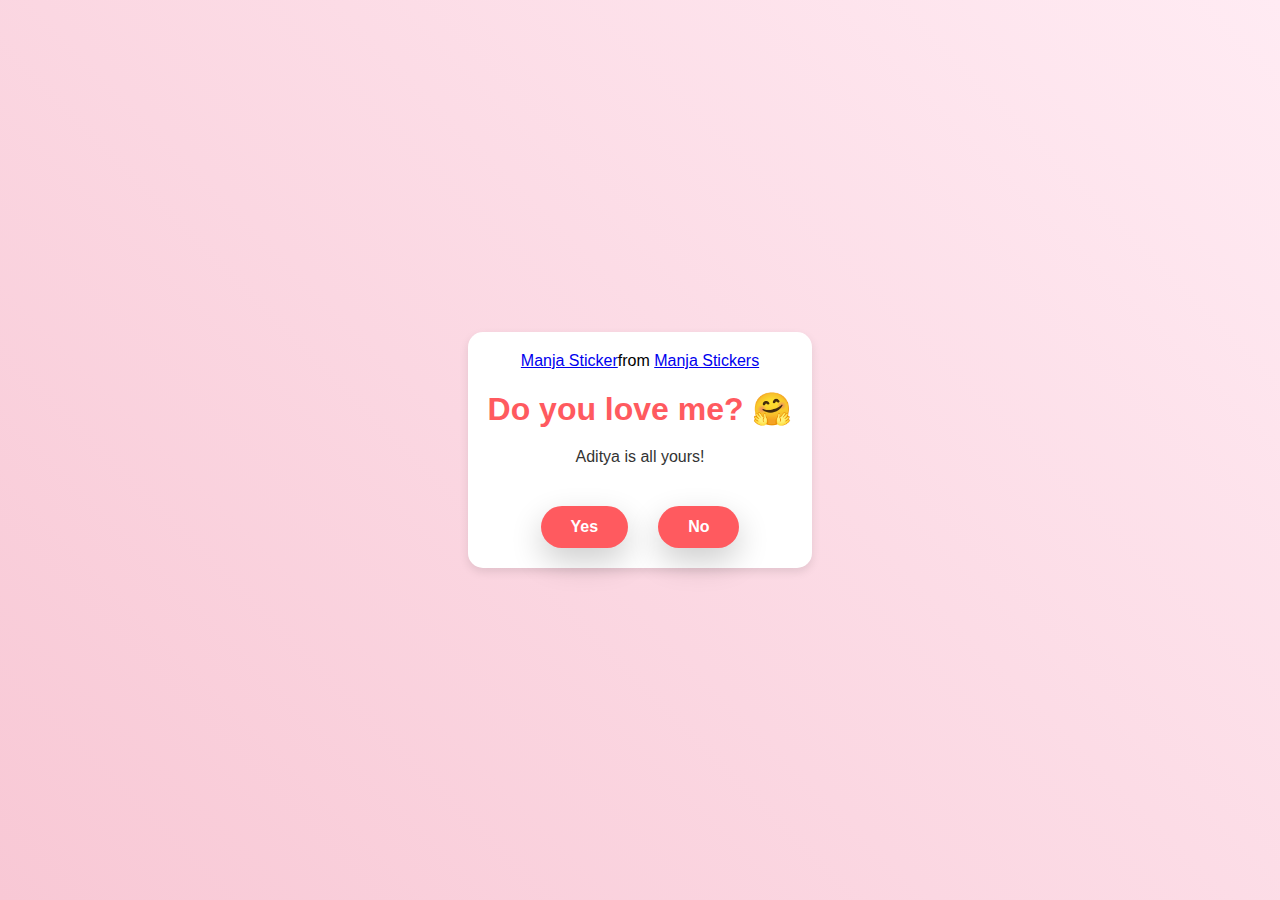
<file: index.html>
<!DOCTYPE html>
<html lang="en">

<head>
  <meta charset="UTF-8" />
  <meta name="viewport" content="width=device-width, initial-scale=1.0" />
  <title>Proposed Her</title>

  <link rel="stylesheet" href="style.css">
</head>

<body>
  <div class="container">
    <div class="tenor-gif-embed" data-postid="22885016" data-share-method="host" data-aspect-ratio="1.04918"
      data-width="100%">
      <a href="https://tenor.com/view/manja-gif-22885016">Manja Sticker</a>from
      <a href="https://tenor.com/search/manja-stickers">Manja Stickers</a>
    </div>
    
    <script type="text/javascript" async src="https://tenor.com/embed.js"></script>
    <h1>Do you love me? 🤗</h1>
    <p>Aditya is all yours!</p>

    <div class="btn">
      <a href="yes.html">Yes</a>
      <a href="no1.html">No</a>
    </div>
  </div>
 
</body>

</html>
</file>
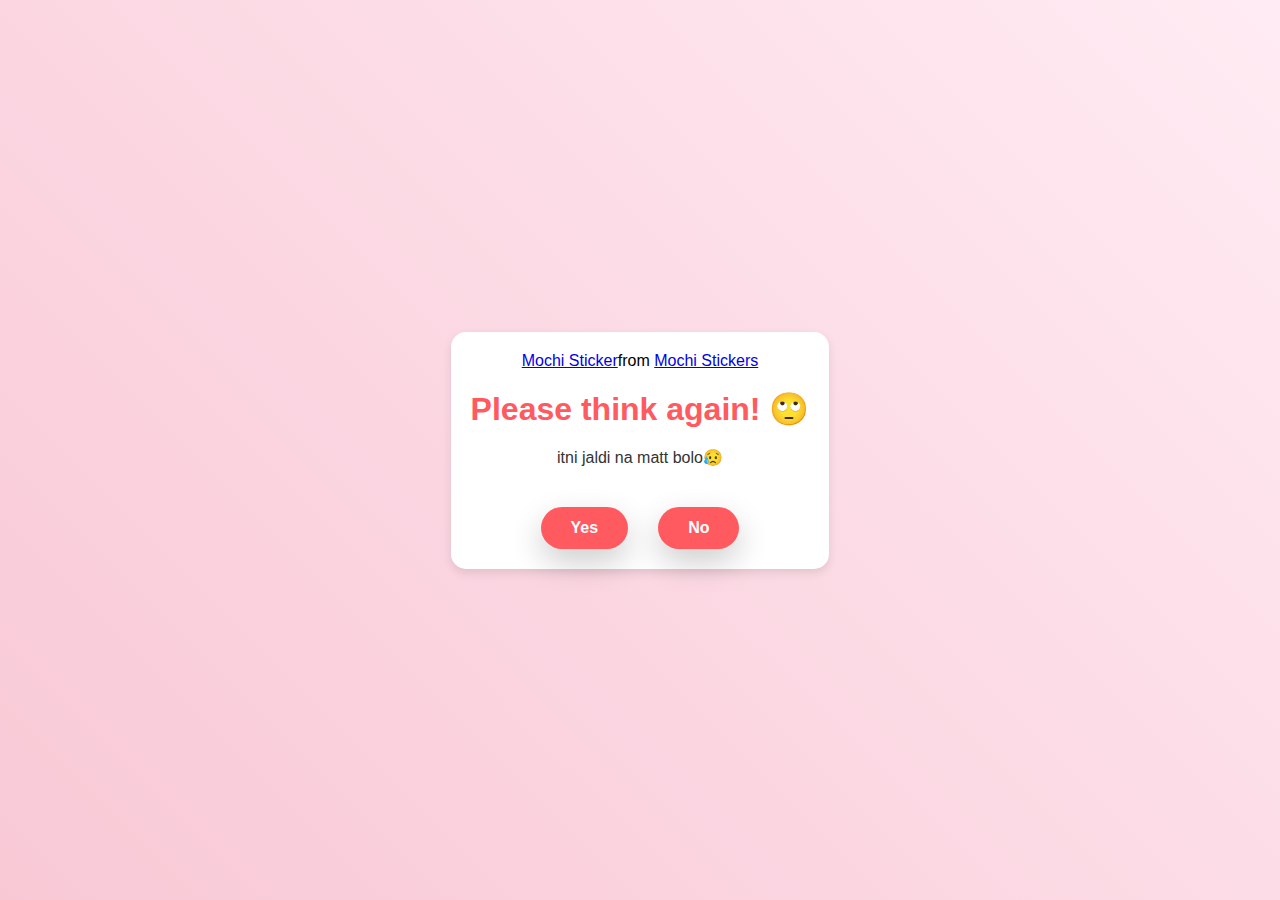
<file: no1.html>
<!DOCTYPE html>
<html lang="en">

<head>
  <meta charset="UTF-8" />
  <meta name="viewport" content="width=device-width, initial-scale=1.0" />
  <title>Ask Her Out</title>

  <link rel="stylesheet" href="./style.css" />
</head>

<body>
  <div class="container">
    <div class="tenor-gif-embed" data-postid="22050818" data-share-method="host" data-aspect-ratio="1"
      data-width="100%">
      <a href="https://tenor.com/view/mochi-gif-22050818">Mochi Sticker</a>from
      <a href="https://tenor.com/search/mochi-stickers">Mochi Stickers</a>
    </div>
    <script type="text/javascript" async src="https://tenor.com/embed.js"></script>
    <h1>Please think again! 🙄</h1>
    <p>itni jaldi na matt bolo😥</p>

    <div class="btn">
      <a href="yes.html">Yes</a>
      <a href="no2.html">No</a>
    </div>
  </div>
 
</body>

</html>
</file>
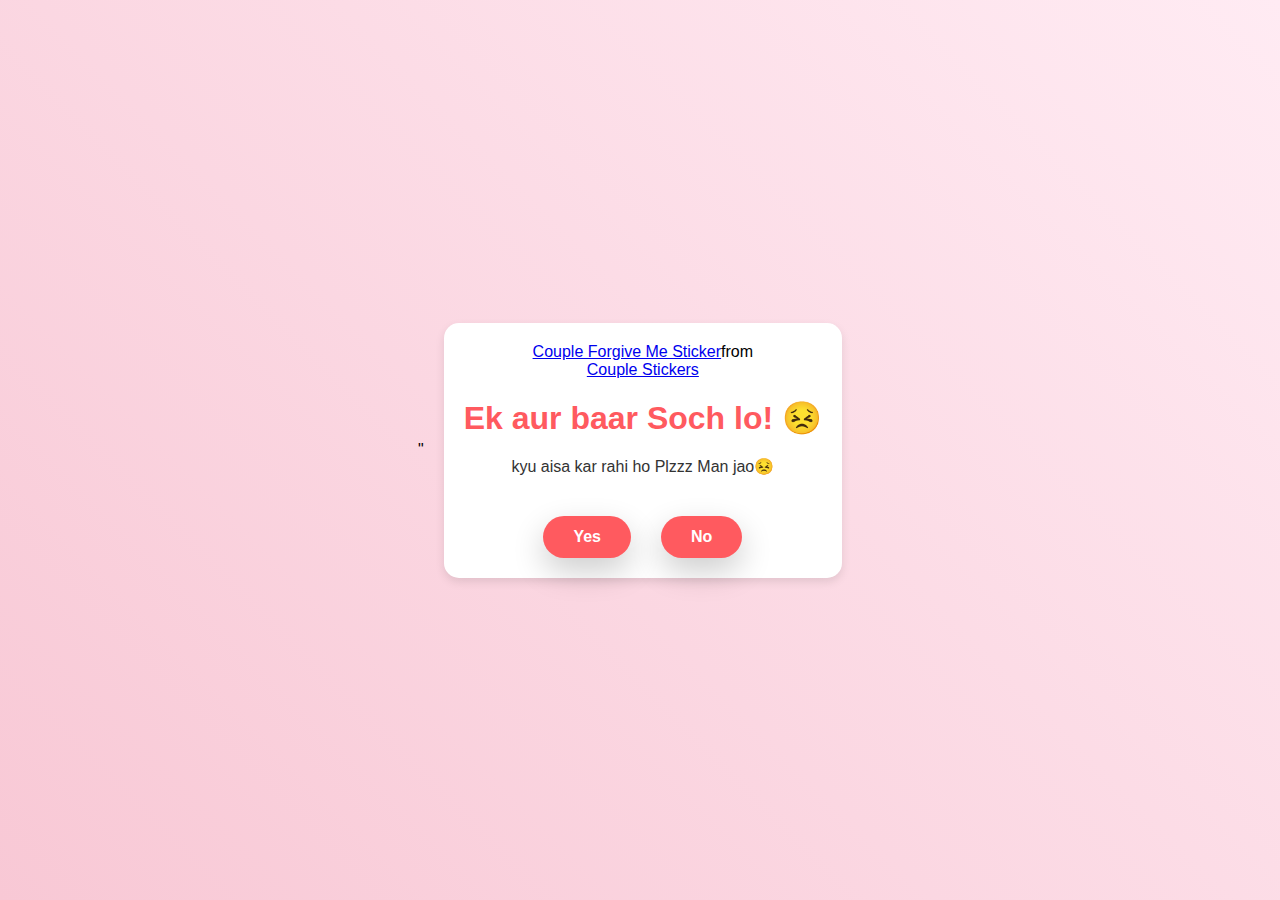
<file: no2.html>
"<!DOCTYPE html>
<html lang="en">

<head>
  <meta charset="UTF-8" />
  <meta name="viewport" content="width=device-width, initial-scale=1.0" />
  <title>Ask Her Out</title>

  <link rel="stylesheet" href="./style.css" />
</head>

<body>
  <div class="container">
    <div class="tenor-gif-embed" data-postid="15195810" data-share-method="host" data-aspect-ratio="1"
      data-width="100%">
      <a href="https://tenor.com/view/couple-forgive-me-asking-for-forgiveness-begging-crying-gif-15195810">Couple
        Forgive Me Sticker</a>from
      <a href="https://tenor.com/search/couple-stickers">Couple Stickers</a>
    </div>
    <script type="text/javascript" async src="https://tenor.com/embed.js"></script>

    <h1>Ek aur baar Soch lo! 😣</h1>
    <p>kyu aisa kar rahi ho Plzzz Man jao😣</p>

    <div class="btn">
      <a href="yes.html">Yes</a>
      <a href="no3.html">No</a>
    </div>
  </div>
  
</body>

</html>
</file>
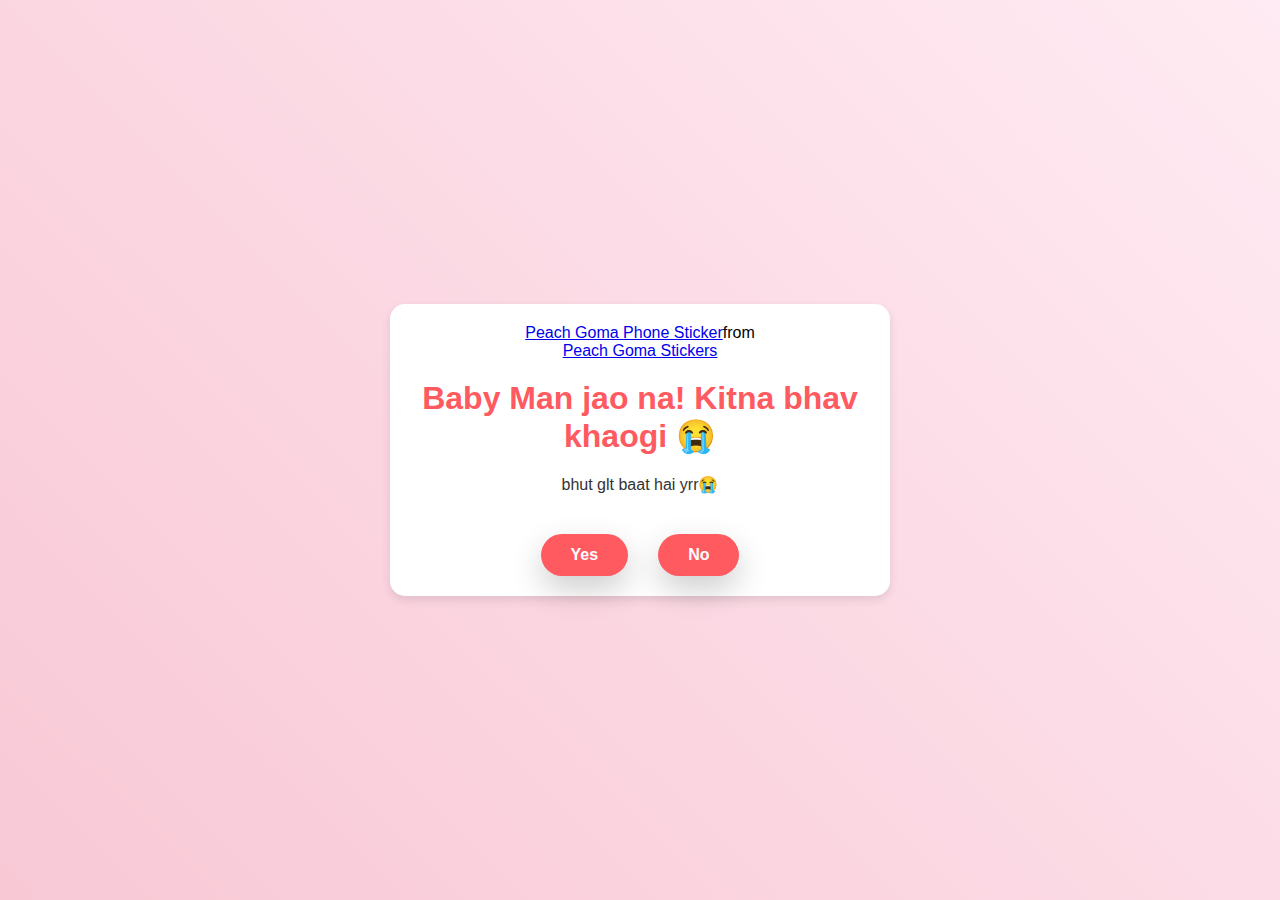
<file: no3.html>
<!DOCTYPE html>
<html lang="en">

<head>
  <meta charset="UTF-8" />
  <meta name="viewport" content="width=device-width, initial-scale=1.0" />
  <title>Ask Her Out</title>

  <link rel="stylesheet" href="./style.css" />
</head>

<body>
  <div class="container">
    <div class="tenor-gif-embed" data-postid="15974530976611222074" data-share-method="host" data-aspect-ratio="1.26923"
      data-width="100%">
      <a href="https://tenor.com/view/peach-goma-phone-gif-15974530976611222074">Peach Goma Phone Sticker</a>from
      <a href="https://tenor.com/search/peach+goma-stickers">Peach Goma Stickers</a>
    </div>
    <script type="text/javascript" async src="https://tenor.com/embed.js"></script>

    <h1>Baby Man jao na! Kitna bhav khaogi 😭</h1>
    <p>bhut glt baat hai yrr😭</p>

    <div class="btn">
      <a href="yes.html">Yes</a>
      <a href="#" id="move-random">No</a>
    </div>
  </div>

  <script src="./script.js"></script>
</body>

</html>
</file>
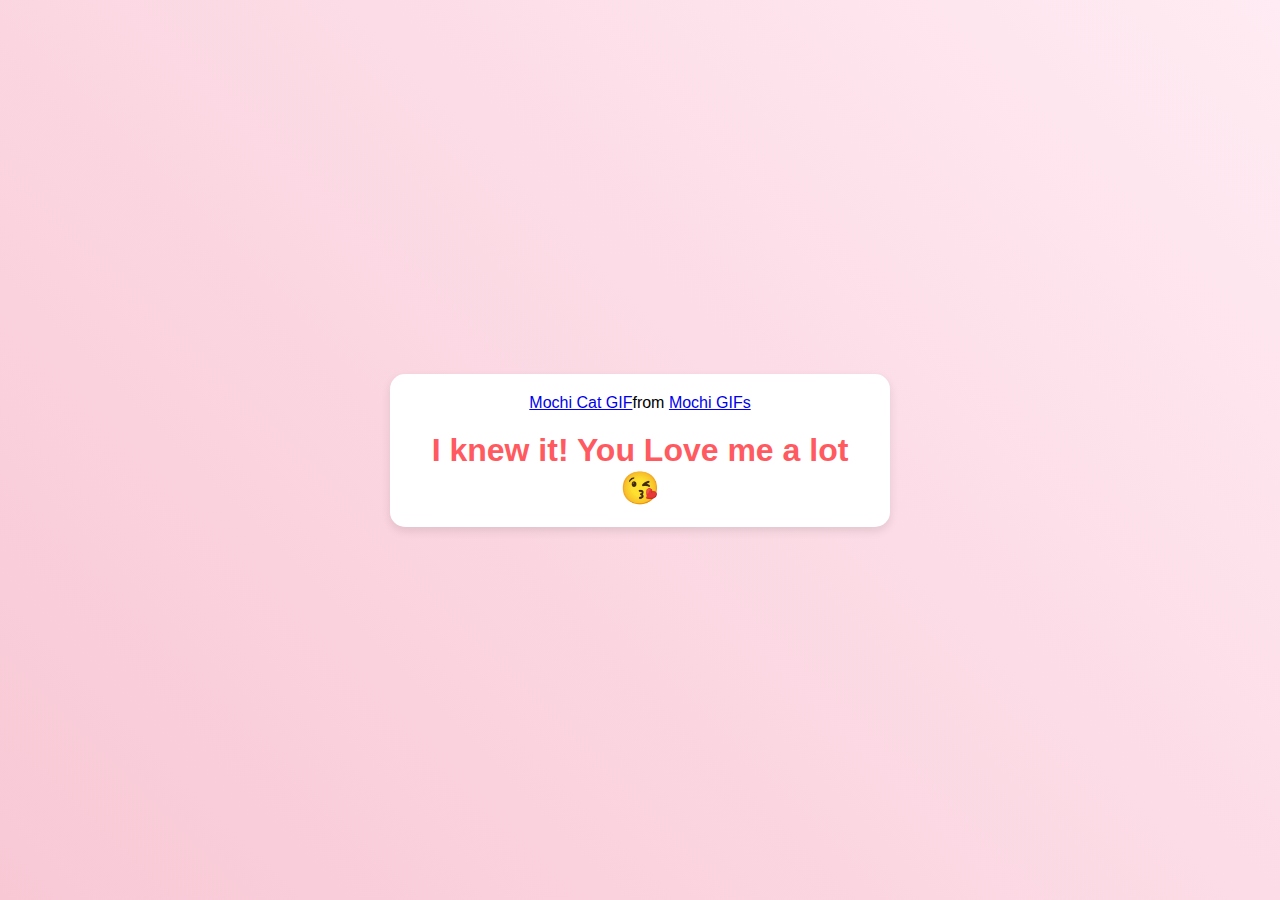
<file: yes.html>
<!DOCTYPE html>
<html lang="en">

<head>
  <meta charset="UTF-8" />
  <meta name="viewport" content="width=device-width, initial-scale=1.0" />
  <title>Ask Her Out</title>

  <link rel="stylesheet" href="./style.css" />
</head>

<body>
  <div class="container">
    <div class="tenor-gif-embed" data-postid="253027946666209433" data-share-method="host" data-aspect-ratio="1.37853"
      data-width="100%">
      <a
        href="https://tenor.com/view/mochi-cat-mochi-and-goma-goma-and-peach-mochi-mochi-peach-cat-gif-gif-253027946666209433">Mochi
        Cat GIF</a>from <a href="https://tenor.com/search/mochi-gifs">Mochi GIFs</a>
    </div>
    <script type="text/javascript" async src="https://tenor.com/embed.js"></script>
    <h1>I knew it! You Love me a lot 😘</h1>
  </div>

</body>

</html>
</file>
<file: style.css>
* {
    margin: 0;
    padding: 0;
    box-sizing: border-box;
    font-family: 'Poppins', sans-serif;
  }
  
  body {
    width: 100%;
    min-height: 100vh;
    display: flex;
    justify-content: center;
    align-items: center;
    background: linear-gradient(45deg, #f8c8d5, #ffebf3);
    font-family: 'Poppins', sans-serif;
  }
  
  .container {
    display: flex;
    flex-direction: column;
    text-align: center;
    align-items: center;
    gap: 20px;
    max-width: 500px;
    margin: 20px;
    padding: 20px;
    background-color: #ffffff;
    border-radius: 15px;
    box-shadow: 0 4px 10px rgba(0, 0, 0, 0.1);
    transition: all 0.3s ease;
  }
  
  .container:hover {
    transform: scale(1.05);
  }
  
  .container .tenor-gif-embed {
    max-width: 250px;
    transition: all 0.5s ease;
  }
  
  h1 {
    font-size: 2rem;
    color: #ff5a5f;
    font-weight: 700;
    transition: all 0.3s ease;
  }
  
  p {
    color: #333;
    font-size: 1rem;
  }
  
  .btn {
    display: flex;
    gap: 30px;
    margin-top: 20px;
  }
  
  .btn a {
    text-decoration: none;
    color: #fff;
    background: #ff5a5f;
    padding: 12px 30px;
    border-radius: 50px;
    box-shadow: 0 0.8rem 2rem rgba(0, 0, 0, 0.2);
    font-weight: 600;
    transition: all 0.3s ease;
    cursor: pointer;
  }
  
  .btn a:hover {
    background: #ff8c8d;
    transform: translateY(-3px);
    box-shadow: 0 1rem 2rem rgba(0, 0, 0, 0.3);
  }
  
  .btn a:active {
    transform: translateY(1px);
  }
  
  #move-random {
    transition: all 0.3s ease;
  }
  
  #move-random:hover {
    background: #e85060;
    transform: scale(1.2);
    box-shadow: 0 2px 5px rgba(0, 0, 0, 0.2);
  }
</file>
